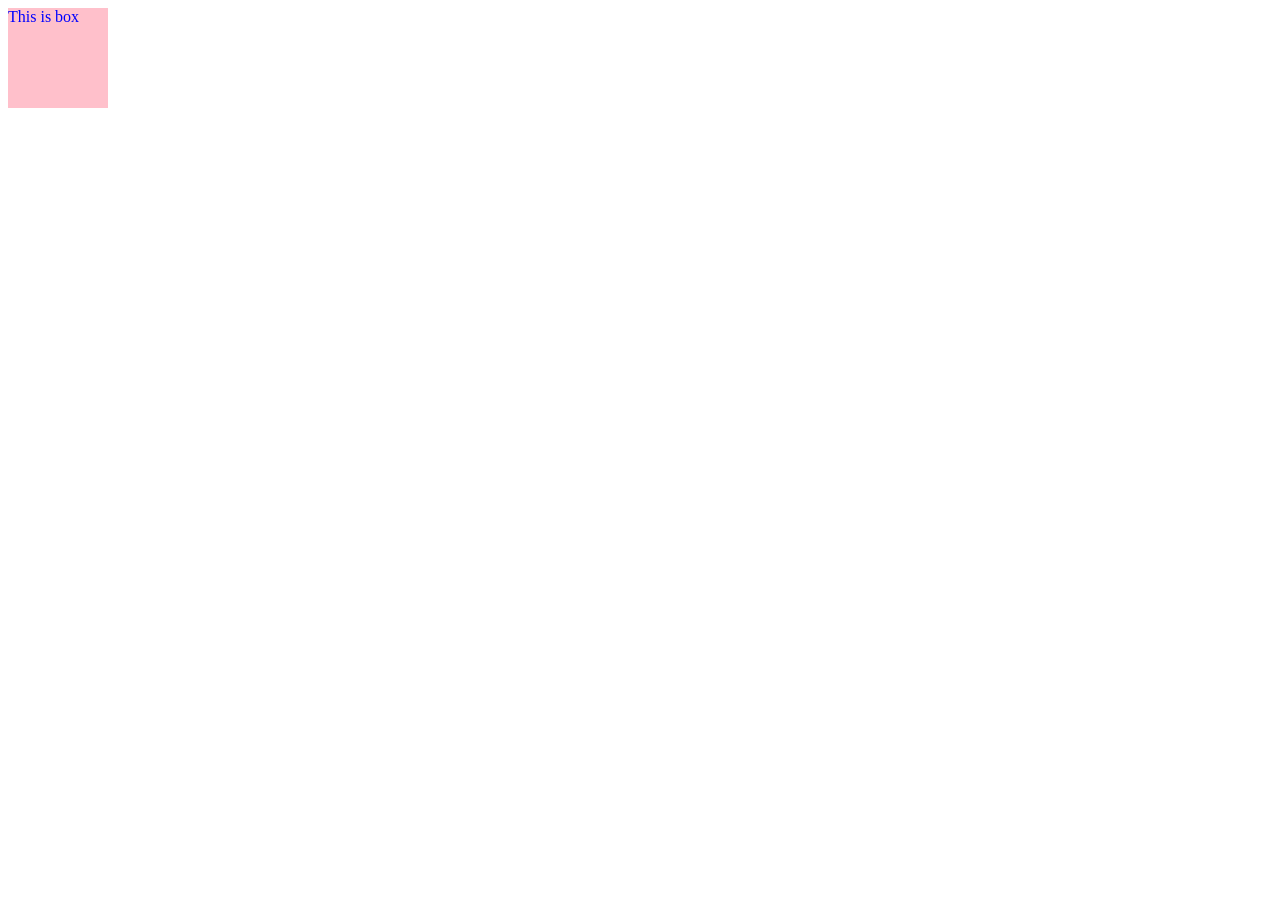
<file: DOM/index.html>
<!DOCTYPE html>
<html lang="en">
<head>
    <meta charset="UTF-8">
    <meta name="viewport" content="width=device-width, initial-scale=1.0">
    <title>Document</title>
    <link rel="stylesheet" href="style.css">
</head>
<body>
    <script src="script.js"></script>
    <div id="myBox">This is box</div>
    
</body>
</html>
</file>
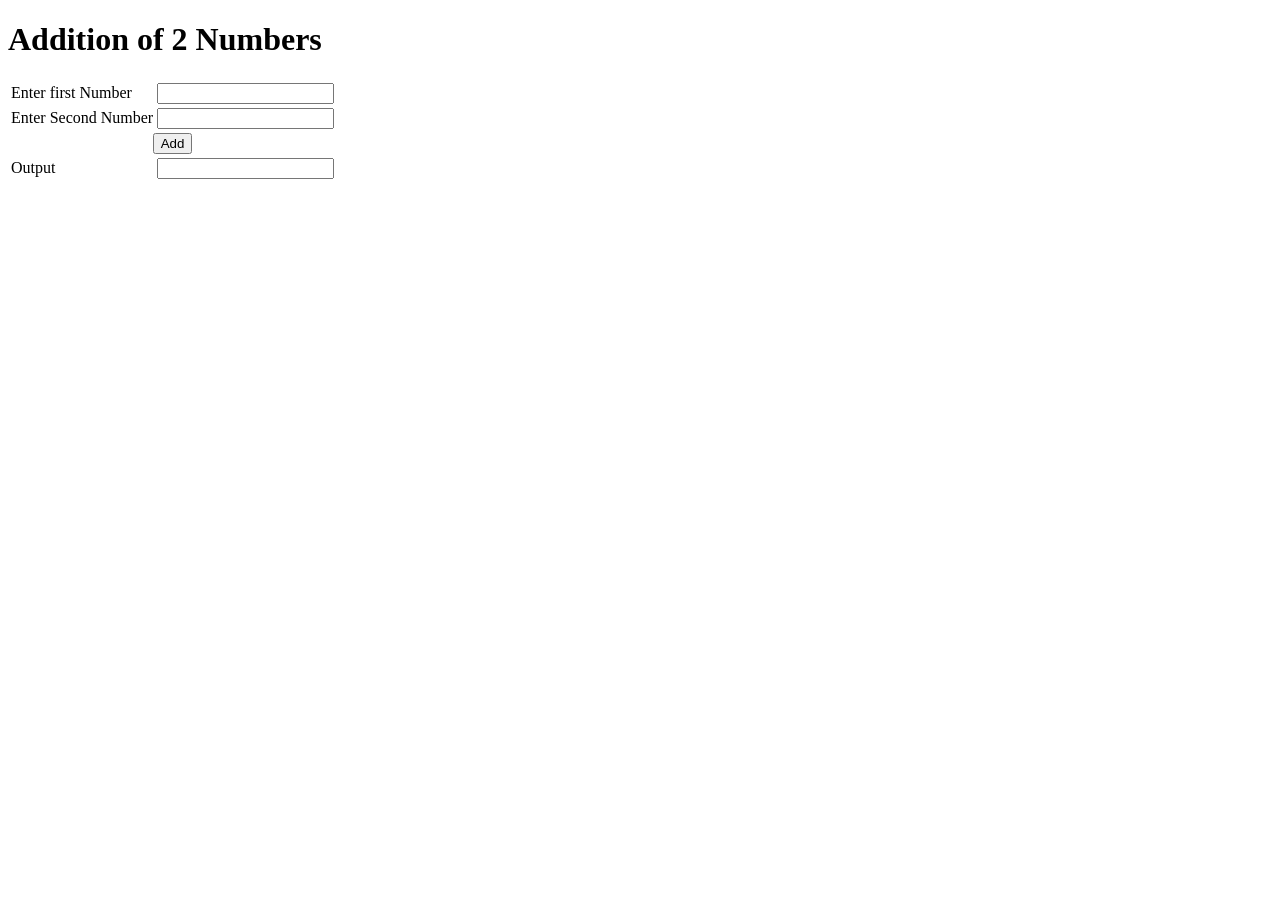
<file: DOM/08-April/index.html>
<!DOCTYPE html>
<html lang="en">
<head>
  <meta charset="UTF-8">
  <meta name="viewport" content="width=device-width, initial-scale=1.0">
  <title>Addition</title>
  
  
</head>
<body>
  <h1>Addition of 2 Numbers</h1>
  <table>
    <tr>
      <td>Enter first Number</td>
      <td> <input type="number" id="num1"></td>
    </tr>
    <tr>
      <td>Enter Second Number</td>
      <td> <input type="number" id="num2"></td>
      <!-- <button onclick="addNumbers()">ADD</button> -->
    </tr>
     <tr>
      <td colspan="2" style="text-align:center;">
        <button onclick="addNumbers()">Add</button>
      </td>
    </tr>

    <tr>
      
      <td>Output</td>
      <td> <input type="number" id="result"></td>
    </tr>
   
  </table>
 <script>
    function addNumbers() {
      let a = document.getElementById("num1").value;
      let b = document.getElementById("num2").value;

      let sum = Number(a) + Number(b);

      document.getElementById("result").value = sum;
    }
  </script>
  
</body>
</html>
</file>
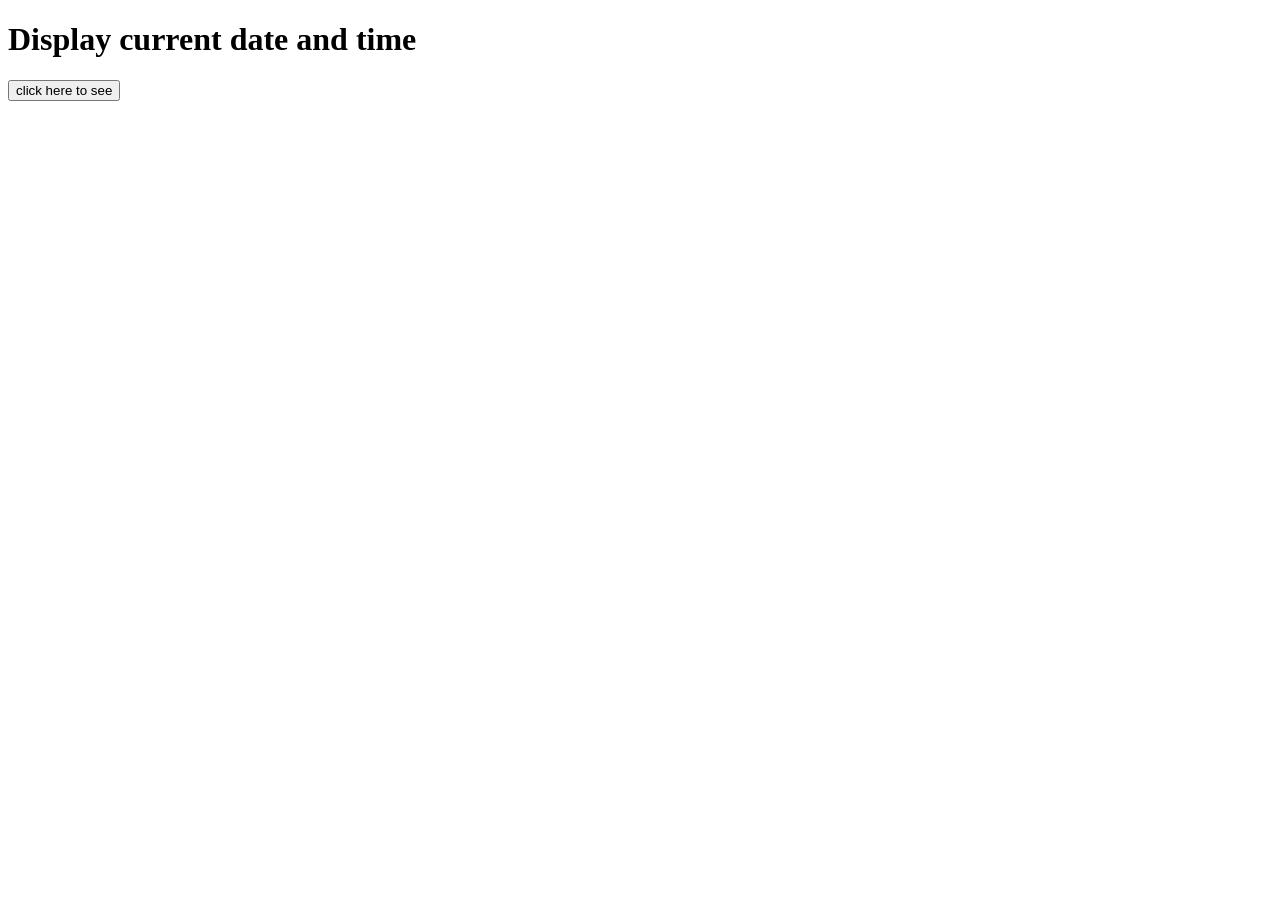
<file: changecintent.html>
<!DOCTYPE html>
<html lang="en">
<head>
    <meta charset="UTF-8">
    <meta name="viewport" content="width=device-width, initial-scale=1.0">
    <title>Document</title>
</head>
<body>
    <!-- <h1>Introduction</h1>
    <p id="demo">Krishna Pandey</p>
    <button type="button" onclick="displayIntroduction()">click here to change </button> -->
    <h1>Display current date and time </h1>
    <p id="demo"></p>
    <button type="button" onclick="document.getElementById('demo').innerHTML=Date()">click here to see</button>
    <script src="index2.js"></script>
</body>
</html>
</file>
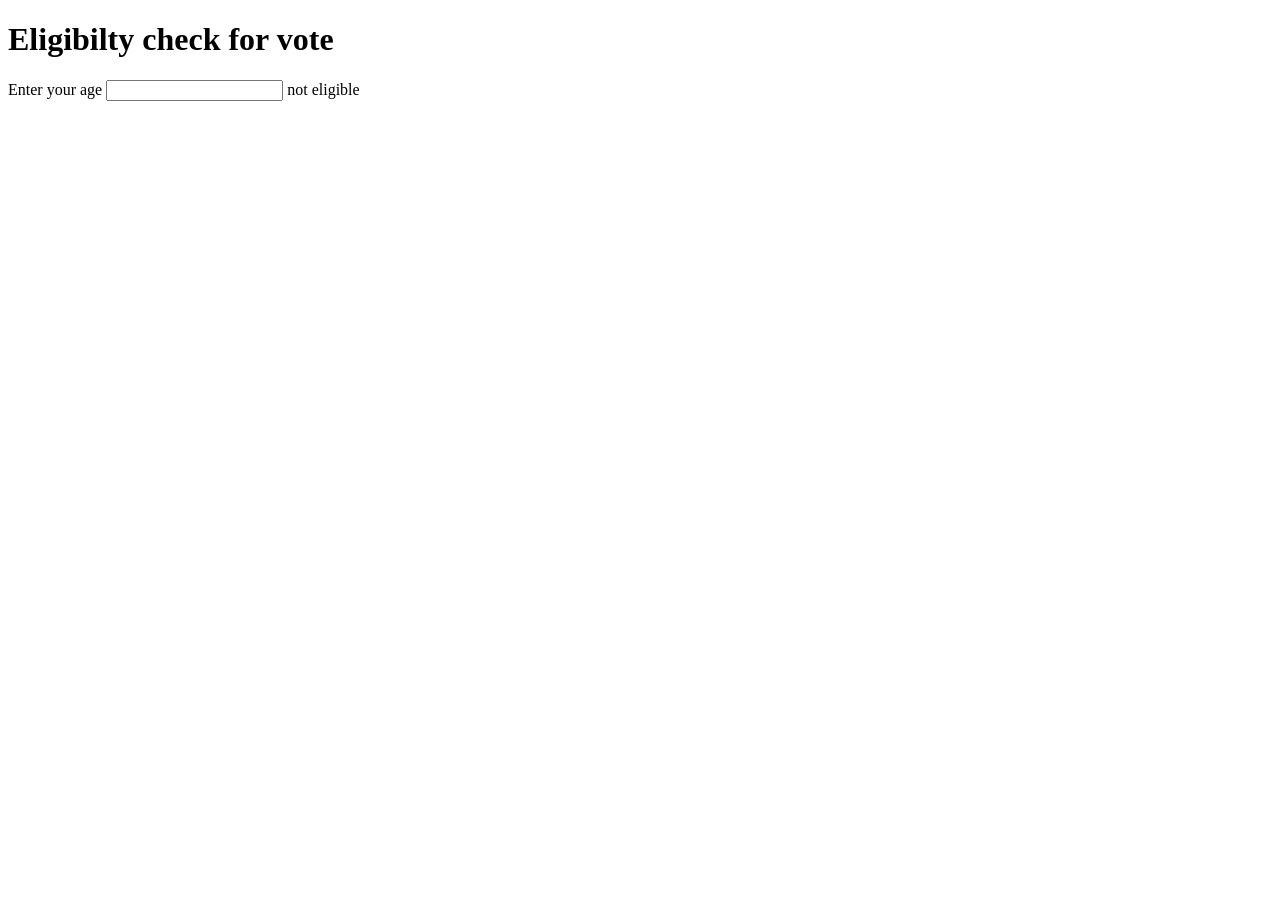
<file: votecontent.html>
<!DOCTYPE html>
<html lang="en">
<head>
    <meta charset="UTF-8">
    <meta name="viewport" content="width=<device-width>, initial-scale=1.0">
    <title>Document</title>
</head>
<body>
    <h1> Eligibilty check for vote</h1>
    Enter your age <input type="text" id="t1">
    <script src="votelogic.js"></script>
</body>
</html>
</file>
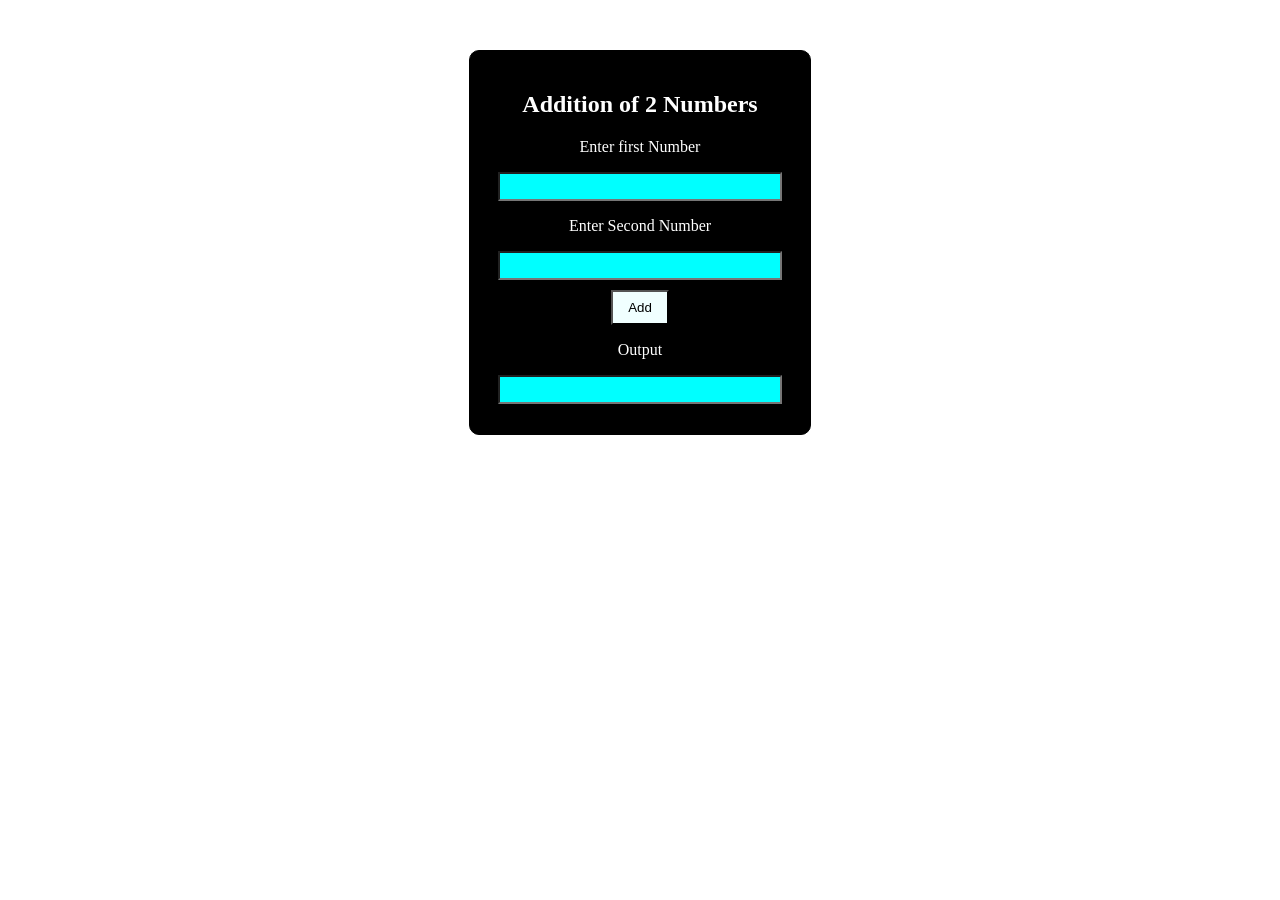
<file: DOM/08-April/index2.html>
<!DOCTYPE html>
<html lang="en">
<head>
  <meta charset="UTF-8">
  <meta name="viewport" content="width=device-width, initial-scale=1.0">
  <title>Addition</title>

  <style>
    .container {
      width: 300px;
      margin: 50px auto;
      padding: 20px;
      border: 1px solid black;
      border-radius: 10px;
      text-align: center;
      color:white;
      background-color:black;

    }

    .row {
      margin: 10px 0;
    }

    input {
      padding: 5px;
      width: 90%;
      color:black;
      background-color: aqua;
    }

    button {
      padding: 8px 15px;
      cursor: pointer;
      background-color: azure;
    }
  </style>
</head>
<body>

  <div class="container">
    <h2>Addition of 2 Numbers</h2>

    <div class="row">
      <p>Enter first Number</p>
      <input type="number" id="num1">
    </div>

    <div class="row">
      <p>Enter Second Number</p>
      <input type="number" id="num2">
    </div>

    
    <div class="row">
      <button onclick="addNumbers()">Add</button>
    </div>

    <div class="row">
      <p>Output</p>
      <input type="number" id="result" readonly>
    </div>
  </div>

  <script>
    function addNumbers() {
      let a = document.getElementById("num1").value;
      let b = document.getElementById("num2").value;

      if (a === "" || b === "") {
        alert("Please enter both numbers");
        return;
      }

      let sum = Number(a) + Number(b);
      document.getElementById("result").value = sum;
    }
  </script>

</body>
</html>
</file>
<file: DOM/style.css>
#myBox{
    height:100px;
    width:100px;
    background-color: pink;
    
    color:blue;
}
</file>
